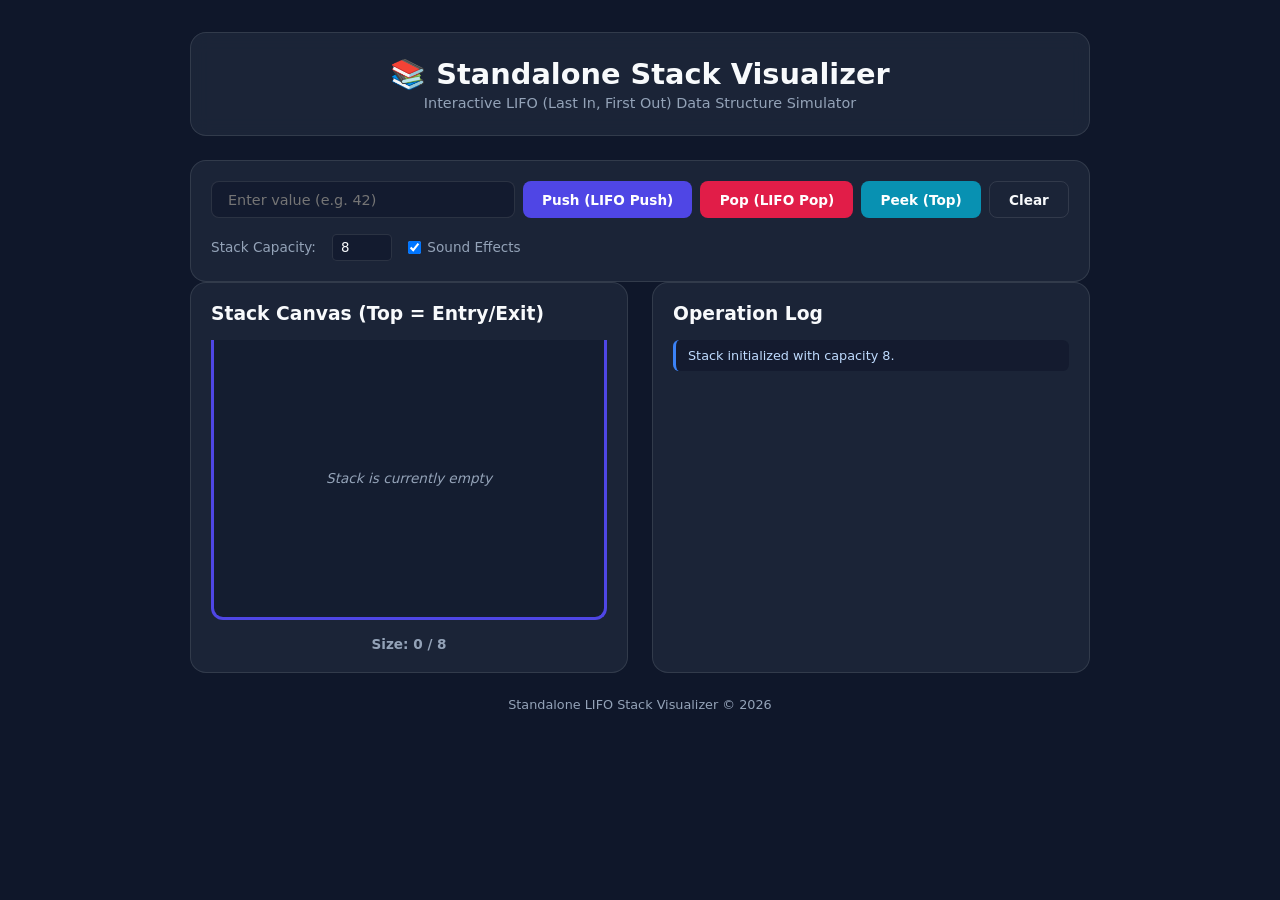
<file: standalone/index.html>
<!DOCTYPE html>
<html lang="en">
<head>
  <meta charset="UTF-8">
  <meta name="viewport" content="width=device-width, initial-scale=1.0">
  <title>Standalone Stack Visualizer - Vanilla JS</title>
  <link rel="stylesheet" href="style.css">
</head>
<body>
  <div class="container">
    <header>
      <h1>📚 Standalone Stack Visualizer</h1>
      <p>Interactive LIFO (Last In, First Out) Data Structure Simulator</p>
    </header>

    <main>
      <div class="controls-card">
        <div class="input-group">
          <input type="text" id="stackInput" placeholder="Enter value (e.g. 42)" autocomplete="off" />
          <button id="pushBtn" class="btn btn-primary">Push (LIFO Push)</button>
          <button id="popBtn" class="btn btn-danger">Pop (LIFO Pop)</button>
          <button id="peekBtn" class="btn btn-secondary">Peek (Top)</button>
          <button id="clearBtn" class="btn btn-outline">Clear</button>
        </div>

        <div class="settings-group">
          <label for="capacityInput">Stack Capacity:</label>
          <input type="number" id="capacityInput" value="8" min="3" max="15" />
          
          <label class="checkbox-label">
            <input type="checkbox" id="soundToggle" checked /> Sound Effects
          </label>
        </div>
      </div>

      <div class="workspace">
        <div class="stack-section">
          <h3>Stack Canvas (Top = Entry/Exit)</h3>
          <div class="stack-container" id="stackContainer">
            <div class="empty-state" id="emptyState">Stack is currently empty</div>
          </div>
          <div class="stack-info" id="stackInfo">Size: 0 / 8</div>
        </div>

        <div class="log-section">
          <h3>Operation Log</h3>
          <ul class="log-list" id="logList">
            <li class="log-item info">Stack initialized with capacity 8.</li>
          </ul>
        </div>
      </div>
    </main>

    <footer>
      <p>Standalone LIFO Stack Visualizer &copy; 2026</p>
    </footer>
  </div>

  <script src="script.js"></script>
</body>
</html>
</file>
<file: standalone/style.css>
:root {
  --primary: #4f46e5;
  --primary-hover: #4338ca;
  --danger: #e11d48;
  --danger-hover: #be123c;
  --secondary: #0891b2;
  --bg-color: #0f172a;
  --card-bg: rgba(30, 41, 59, 0.8);
  --text-main: #f8fafc;
  --text-muted: #94a3b8;
  --border-color: rgba(255, 255, 255, 0.1);
  --accent-glow: rgba(79, 70, 229, 0.3);
}

* {
  box-sizing: border-box;
  margin: 0;
  padding: 0;
  font-family: system-ui, -apple-system, BlinkMacSystemFont, 'Segoe UI', Roboto, Oxygen, Ubuntu, Cantarell, sans-serif;
}

body {
  background-color: var(--bg-color);
  color: var(--text-main);
  min-height: 100vh;
  display: flex;
  justify-content: center;
  padding: 2rem 1rem;
}

.container {
  max-width: 900px;
  width: 100%;
  display: flex;
  flex-direction: column;
  gap: 1.5rem;
}

header {
  text-align: center;
  background: var(--card-bg);
  padding: 1.5rem;
  border-radius: 1rem;
  border: 1px solid var(--border-color);
  backdrop-filter: blur(10px);
}

header h1 {
  font-size: 1.8rem;
  margin-bottom: 0.25rem;
}

header p {
  color: var(--text-muted);
  font-size: 0.9rem;
}

.controls-card {
  background: var(--card-bg);
  padding: 1.25rem;
  border-radius: 1rem;
  border: 1px solid var(--border-color);
  display: flex;
  flex-direction: column;
  gap: 1rem;
}

.input-group {
  display: flex;
  flex-wrap: wrap;
  gap: 0.5rem;
}

.input-group input[type="text"] {
  flex: 1;
  min-width: 160px;
  padding: 0.6rem 1rem;
  border-radius: 0.5rem;
  border: 1px solid var(--border-color);
  background: rgba(15, 23, 42, 0.6);
  color: var(--text-main);
  font-size: 0.9rem;
}

.btn {
  padding: 0.6rem 1.2rem;
  border-radius: 0.5rem;
  border: none;
  font-weight: 600;
  cursor: pointer;
  transition: all 0.2s ease;
  font-size: 0.85rem;
}

.btn-primary { background: var(--primary); color: white; }
.btn-primary:hover { background: var(--primary-hover); }

.btn-danger { background: var(--danger); color: white; }
.btn-danger:hover { background: var(--danger-hover); }

.btn-secondary { background: var(--secondary); color: white; }
.btn-secondary:hover { opacity: 0.9; }

.btn-outline { background: transparent; border: 1px solid var(--border-color); color: var(--text-main); }
.btn-outline:hover { background: rgba(255, 255, 255, 0.1); }

.settings-group {
  display: flex;
  align-items: center;
  gap: 1rem;
  font-size: 0.85rem;
  color: var(--text-muted);
}

.settings-group input[type="number"] {
  width: 60px;
  padding: 0.3rem 0.5rem;
  border-radius: 0.3rem;
  border: 1px solid var(--border-color);
  background: rgba(15, 23, 42, 0.6);
  color: var(--text-main);
}

.checkbox-label {
  display: flex;
  align-items: center;
  gap: 0.4rem;
  cursor: pointer;
}

.workspace {
  display: grid;
  grid-template-columns: 1fr 1fr;
  gap: 1.5rem;
}

@media (max-width: 640px) {
  .workspace { grid-template-columns: 1fr; }
}

.stack-section, .log-section {
  background: var(--card-bg);
  padding: 1.25rem;
  border-radius: 1rem;
  border: 1px solid var(--border-color);
  display: flex;
  flex-direction: column;
  gap: 1rem;
}

.stack-container {
  height: 280px;
  border-left: 3px solid var(--primary);
  border-right: 3px solid var(--primary);
  border-bottom: 3px solid var(--primary);
  border-bottom-left-radius: 0.75rem;
  border-bottom-right-radius: 0.75rem;
  padding: 0.5rem;
  display: flex;
  flex-direction: column-reverse;
  gap: 0.4rem;
  background: rgba(15, 23, 42, 0.5);
  overflow-y: auto;
}

.empty-state {
  margin: auto;
  color: var(--text-muted);
  font-size: 0.85rem;
  font-style: italic;
}

.stack-item {
  background: linear-gradient(135deg, #4f46e5, #7c3aed);
  color: white;
  padding: 0.6rem 1rem;
  border-radius: 0.5rem;
  font-weight: bold;
  font-family: monospace;
  display: flex;
  justify-content: space-between;
  align-items: center;
  animation: slideDown 0.3s ease-out;
}

.stack-item.top-item {
  border: 2px solid #38bdf8;
  box-shadow: 0 0 12px var(--accent-glow);
}

.top-tag {
  background: rgba(0, 0, 0, 0.3);
  padding: 0.15rem 0.4rem;
  border-radius: 0.25rem;
  font-size: 0.7rem;
}

@keyframes slideDown {
  from { transform: translateY(-20px); opacity: 0; }
  to { transform: translateY(0); opacity: 1; }
}

.stack-info {
  text-align: center;
  font-size: 0.85rem;
  font-weight: 600;
  color: var(--text-muted);
}

.log-list {
  list-style: none;
  height: 280px;
  overflow-y: auto;
  display: flex;
  flex-direction: column;
  gap: 0.4rem;
  font-family: monospace;
  font-size: 0.8rem;
}

.log-item {
  padding: 0.5rem 0.75rem;
  border-radius: 0.4rem;
  background: rgba(15, 23, 42, 0.6);
  border-left: 3px solid #64748b;
}

.log-item.push { border-left-color: #10b981; color: #a7f3d0; }
.log-item.pop { border-left-color: #f43f5e; color: #fecdd3; }
.log-item.warn { border-left-color: #f59e0b; color: #fde68a; }
.log-item.info { border-left-color: #3b82f6; color: #bfdbfe; }

footer {
  text-align: center;
  color: var(--text-muted);
  font-size: 0.8rem;
}
</file>
